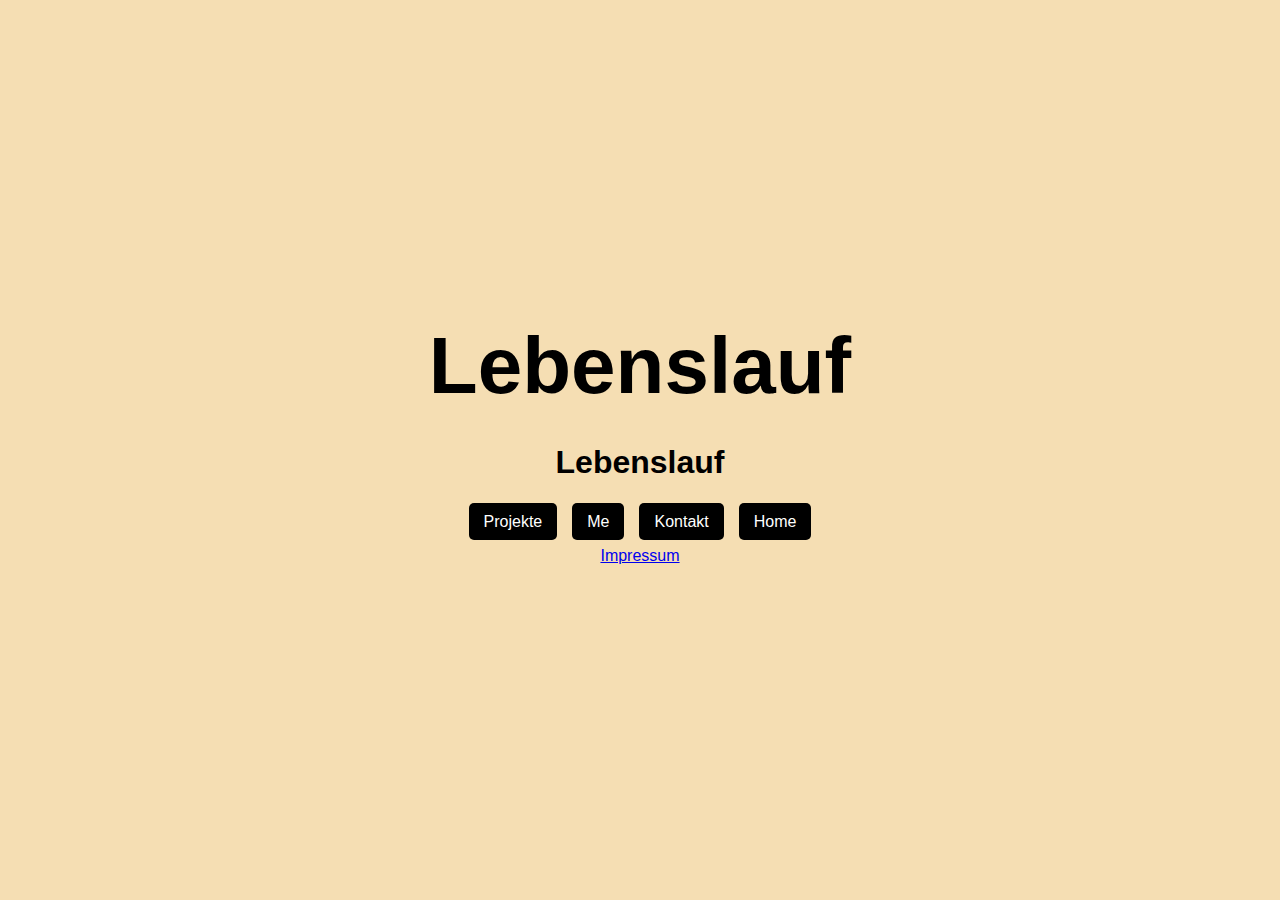
<file: public/html/lebenslauf.html>
<!DOCTYPE html>
<html lang="en">

<head>
    <meta charset="UTF-8">
    <meta name="viewport" content="width=device-width, initial-scale=1.0">
    <link rel="stylesheet" href="../css/style.css">
    <link rel="icon" type="image/x-icon" href="../picture/vs.svg">
    <script src="https://code.jquery.com/jquery-3.6.0.min.js"></script>
</head>

<body>
    <div class="container">
        <header class="header">
            <h1 class="title"> Lebenslauf</h1>
            <p class="subtitle">Lebenslauf</p>
                <nav class="nav">
                    <ul>
                        <li><a class="nav-link" id="projekte-link" href="../html/projekte.html"><span>Projekte</span></a></li>
                        <li><a class="nav-link" id="me-link" href="../html/me.html"><span>Me</span></a></li>
                        <li><a class="nav-link" id="kontakt-link" href="../html/kontakt.html"><span>Kontakt</span></a></li>
                        <li><a class="nav-link" id="home-link" href="../html/index.html"><span>Home</span></a></li>
                    </ul>
                </nav>
        </header>
        <footer class="impressum-footer">
            <p><a href="../html/impressum.html" class="impressum-link">Impressum</a></p>
        </footer>
    </div>
</body>

</html>
</file>
<file: public/css/style.css>
body {
    font-family: Arial, sans-serif;
    background-color: #f5deb3;
    /* Matches the example background */
    margin: 0;
    padding: 0;
    display: flex;
    justify-content: center;
    align-items: center;
    text-align: center;
    height: 100vh;
}
.title {
font-size: 5rem;
margin:0;
}
.subtitle {
    font-size: 2rem;
    margin: 5;
    color: rgb(0, 0, 0);
    font-weight: bold; ;
    
}

.nav ul {
    margin-top: 20px;
    list-style: none;
    padding: 0;
    display: flex;
    justify-content: center;
    gap: 15px;
}

.nav ul li a {
    color: white;
    text-decoration: none;
    background-color: black;
    padding: 10px 15px;
    border-radius: 5px;
    display: inline block;
}
</file>
